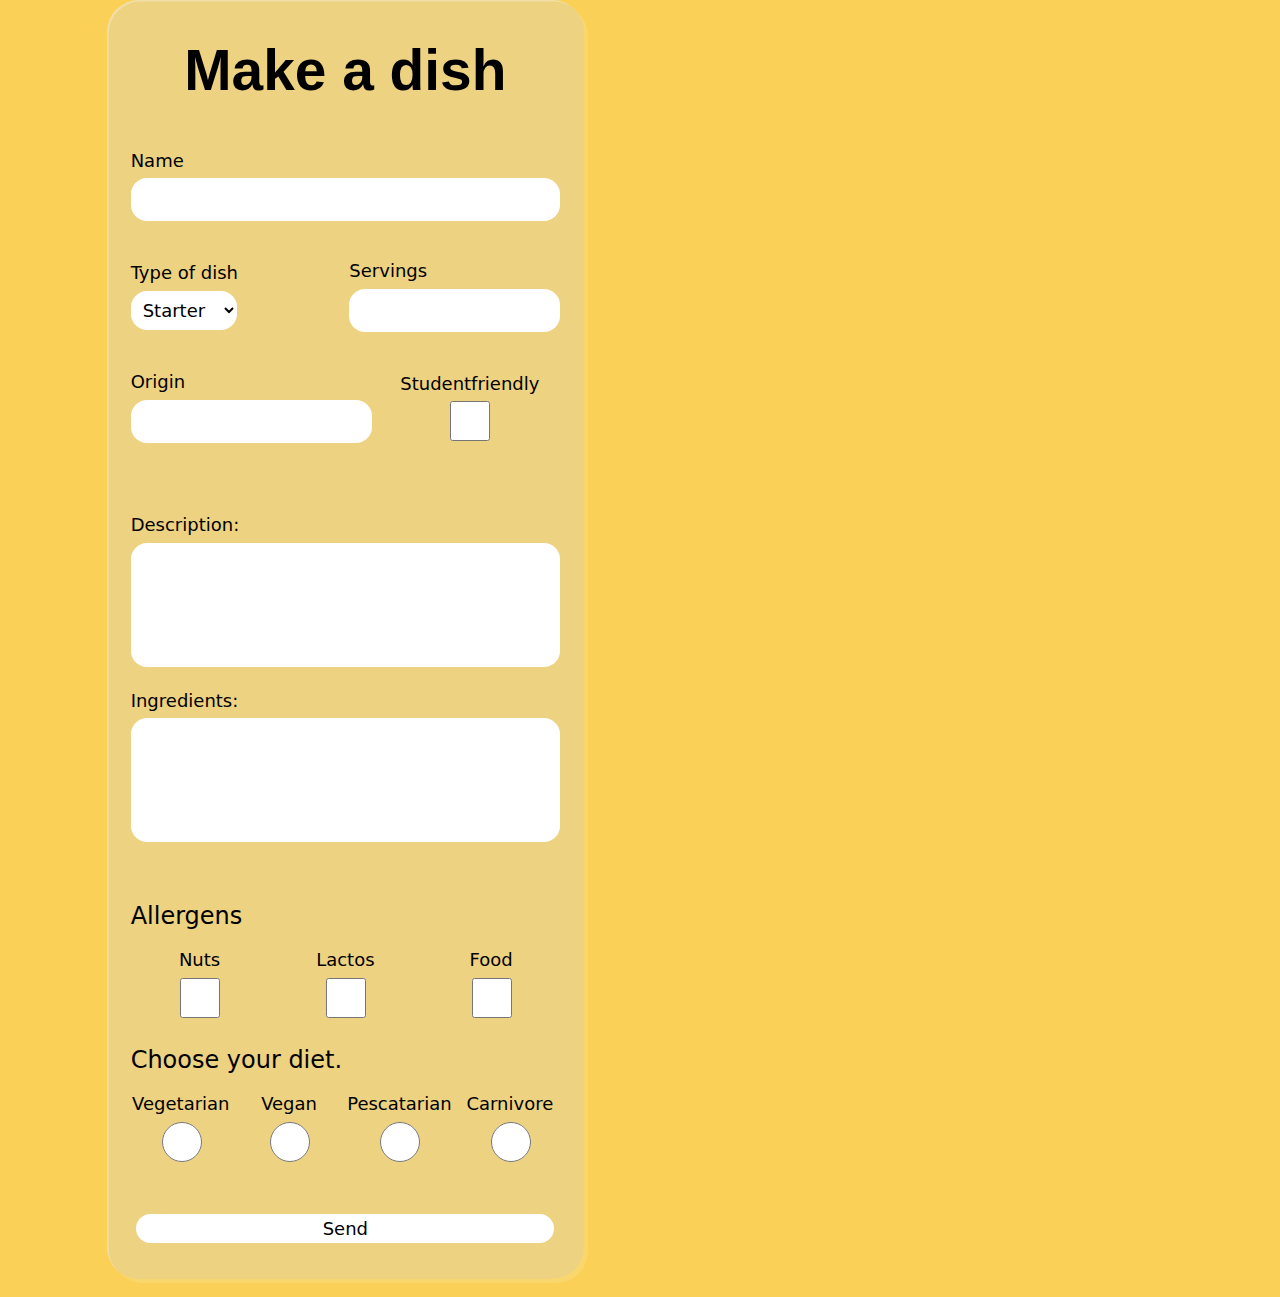
<file: index.html>
<html lang="en">
<!-- 
Welcome to the Foodbase!
Thanks for checking out this little project, 
caution as it's a WIP.


Still some things missing here, like;
        #being able to update an exsisting recipe
        #some validation on the forms
        #STYLING as you can see
        #whatever else I forgot to mention.

-->

<head>
    <meta charset="utf-8" />
    <!-- REMEMBER TO MAKE A FAVICON DOFUS <link rel="icon" type="image/svg+xml" href="/favicon.svg" /> -->
    <meta name="robots" content="noindex">
    <meta name="viewport" content="width=device-width" />
    <link rel="stylesheet" href="css/main.css">
    <title>Foodbase</title>
</head>

<body>
    <main>
        <form id="foodForm" class="flow_space" aria-labelledby="header_food">
            <h2 id="header_food">Make a dish</h2>
            <article class="article-group">
                <div class="form-control">
                    <!-- name text-->
                    <label for="name">Name</label>
                    <input type="text" name="name" id="name" required autocomplete="off" minlength="2" inputmode="text">
                </div>
                <div class="form-group vertical">
                    <div class="form-control">
                        <!-- type list text -->
                        <label for="dishtype">Type of dish</label>
                        <select data-dishtype name="dishtype" id="dishtype" required>
                            <option id="starter">Starter</option>
                            <option id="main">Main</option>
                            <option id="dessert">Dessert</option>
                            <option id="snack">Snack</option>
                        </select>
                    </div>
                    <div class="form-control">
                        <!-- serves number -->
                        <label for="serves">Servings</label>
                        <input type="number" name="serves" id="serves" min="1" max="999" inputmode="numeric" required>
                    </div>
                </div>
                <div class="form-group vertical">
                    <div class="form-control">
                        <!-- origin text -->
                        <label for="origin">Origin</label>
                        <input data-origin type="text" id="origin" name="origin" list="countrylist" required min="1"
                            max="50" />
                        <datalist id="countrylist">
                            <option value="Denmark"></option>
                            <option value="Sweden"></option>
                            <option value="Norway"></option>
                        </datalist>
                    </div>
                    <div class="form-control">
                        <!-- student -->
                        <label for="studentFriendly">Studentfriendly</label>
                        <input type="checkbox" name="studentFriendly" id="studentFriendly">
                    </div>
                </div>
            </article>
            <article class="article-group">
                <div class="form-control">
                    <label for="description">Description: </label>
                    <textarea class="full-width" name="description" id="description" rows="4" cols="1"
                        inputmode="text"></textarea>
                </div>
                <div class="form-control">
                    <label for="ingredients">Ingredients: </label>
                    <textarea class="full-width" name="ingredients" id="ingredients" rows="4" cols="1"
                        inputmode="text"></textarea>
                </div>
            </article>
            <article class="article-group">
                <fieldset class="section-group" id="allergens" required>
                    <legend>Allergens</legend>
                    <div class="vertical">
                        <div class="form-control">
                            <label for="nuts">Nuts</label>
                            <input type="checkbox" name="nuts" id="nuts">
                        </div>
                        <div class="form-control">
                            <label for="lactos">Lactos</label>
                            <input type="checkbox" name="lactos" id="lactos">
                        </div>
                        <div class="form-control">
                            <label for="food">Food</label>
                            <input type="checkbox" name="food" id="food">
                        </div>
                    </div>
                </fieldset>

                <fieldset class="section-group" id="diet" required>
                    <legend>Choose your diet.</legend>
                    <div class="vertical">

                        <div class="form-control">
                            <label for="vegetarian">Vegetarian</label>
                            <input type="radio" id="vegetarian" name="vegetarian">
                        </div>
                        <div class="form-control">
                            <label for="vegan">Vegan</label>
                            <input type="radio" id="vegan" name="vegan">
                        </div>
                        <div class="form-control">
                            <label for="pescatarian">Pescatarian</label>
                            <input type="radio" id="pescatarian" name="pescatarian">
                        </div>
                        <div class="form-control">
                            <label for="carnivore">Carnivore</label>
                            <input type="radio" id="carnivore" name="carnivore">
                        </div>
                    </div>
                </fieldset>
            </article>
            <button id="submit" type="submit">Send</button>
        </form>
        <article id="recipes"> </article>
    </main>
    <template>

        <section class="card">
            <header>
                <div class="header-content">
                    <h2 data-name>Name of Dish</h2>
                    <span data-origin>Origin</span>
                </div>
            </header>
            <section class="cardContent">
                <div class="cardFront">
                    <picture>
                        <img data-image src="assets/images/banana.png" alt="">
                    </picture>
                </div>
                <div class="cardBack">
                    <p>Description: <span data-description>Description</span></p>
                    <p>Ingredients: <span data-ingredients>Ingredients</span></p>
                </div>
            </section>
            <footer>
                <div class="infobar">
                    <p>Diet: <span data-diet>You eat?</span></p>
                    <p>Allergens:<span data-allergens>Want some lactos with DEEZ NUTS?</span></p>
                    <p class="sf">SF:<span class="sf">Studentfriendly</span></p>
                    <p>Dishtype: <span data-dishtype></span></p>
                </div>
                <div class="actions">
                    <button data-id="15" data-action="delete">Delete</button>
                    <button data-id="15" data-action="update">Update</button>
                </div>
            </footer>
        </section>
    </template>

    <script type="module" src="index.js"></script>
</body>

</html>
</file>
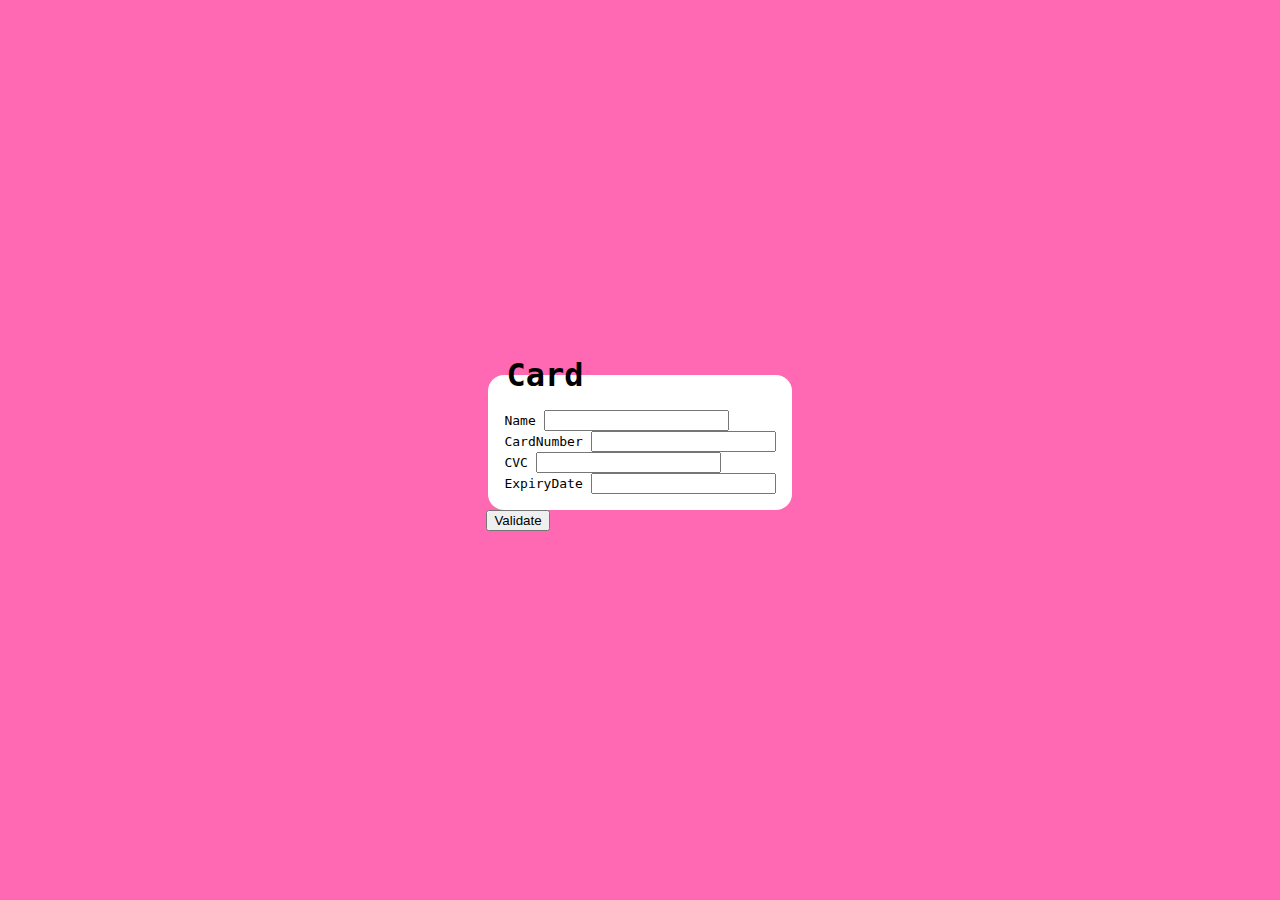
<file: credit.html>
<!--
    three inputs, one submit 
    length >= next input
    last input done focus on button
-->


    <!-- <script defer>
        const form = document.querySelector("#form");
        const name = document.querySelector("#name");
        const desc = document.querySelector("#description");
        name.addEventListener("input", (e) => {
            console.log("You wrote: ", name.value);
        })
        name.addEventListener("focus", (f) => {
            console.log("You focused");
            document.querySelector("#description").focus();
        })
        name.addEventListener("blur", (f) => {
            console.log("You lost focus");
            name.blur();
        }) -->



<html lang="en">

<body>
    <form>
        <fieldset>
            <legend>Card</legend>
            <div class="form-group">
                <label for="name">Name</label>
                <input type="text" name="name" id="name" min="3" maxlength="24" value="" required>
            </div>
            <div class="form-group">
                <label for="cardnumber">CardNumber</label>
                <input type="text" name="cardnumber" id="cardnumber" min="12" maxlength="20" required>
            </div>
            <div class="form-group">
                <label for="cvc">CVC</label>
                <input type="text" name="cvc" id="cvc" maxlength="4" required>
            </div>
            <div class="form-group">
                <label for="date">ExpiryDate</label>
                <input type="text" name="date" id="date" minlength="4" maxlength="10" required>
            </div>
        </fieldset>
        <button type="submit">Validate</button>
    </form>
    <script defer>
        const form = document.querySelector("form");

        const name = document.querySelector("#name");
        const cn = document.querySelector("#cardnumber");
        const cvc = document.querySelector("#cvc");
        const date = document.querySelector("#date");

        const submit = document.querySelector("button");
        const template = document.querySelector("template");
        const allInput = document.querySelectorAll("input");

        // name.addEventListener("input", () => {
        //     if (name.value.length == name.maxLength) {
        //         cn.focus();
        //         console.log("shift it!")
        //     }
        // })
        // cn.addEventListener("input", () => {
        //     if (cn.value.length == cn.maxLength) {
        //         cvc.focus();
        //         console.log("shift it!")
        //     }
        // })
        // cvc.addEventListener("input", () => {
        //     if (cvc.value.length == cvc.maxLength) {
        //         date.focus();
        //         console.log("shift it!")
        //     }
        // })

        allInput.forEach((input, index) => {
            console.log(index)
            input.addEventListener("input", () => {
                if (input.value.length == input.maxLength && input.name != "date") {
                    allInput[index + 1].focus();
                    console.log("You're at index:", index)
                    // const label = input.nextElementSibling;
                    // label.focus();
                }
            })
        });

        submit.addEventListener("submit", (e) => {
            e.preventDefault();

            // if doesn't validate, focus to whichever needs focus
        })
    </script>
    <template>
        <div>
            <h2>Input #<span></span></h2>
        </div>
    </template>
</body>

</html>

<style>
    body {
        display: grid;
        place-content: center;
        background-color: hotpink;
        font-family: monospace;
    }

    fieldset {
        display: flex;
        max-width: 600px;
        background-color: white;
        flex-direction: column;
        border: none;
        padding: 1rem;
        border-radius: 1rem;

        legend {
            font-size: 2rem;
            font-weight: bolder;
        }
    }
</style>
</file>
<file: css/main.css>
@layer reset, global, main, component, states;

@import url("./states.css") layer(states);
@import url("./component.css") layer(component);
@import url("./global.css") layer(global);
@import url("./reset.css") layer(reset);

html {
  background-color: var(--bg-col);
}
body {
  display: grid;
  grid-template-columns: [page-start] minmax(0px, 1fr) [content] 10fr [page-end] minmax(0px, 1fr);
  margin: auto;
  container: wrapper / inline-size;
}
main {
  display: grid;
  grid-column: content;
  grid-template-columns: minmax(20rem, 35rem);
  place-content: center;
  align-items: start;
}
.form-control {
  display: grid;
  grid-template-columns: 1fr;
  justify-content: space-around;
  margin-block: var(--flow-space);
  & > * + * {
    --flow-space: 0.5rem;
    margin-block: var(--flow-space);
  }
}
.form-group {
  display: grid;
  grid-template-columns: 1fr;
  justify-content: space-evenly;
}
.article-group {
  width: 100%;
}
button {
  background-color: white;
  margin: 0.75rem 0.35rem;
  border-radius: 1rem;
}
button:hover {
  background-color: hsla(45, 70%, 64%, 0.651);
  border: 1px solid black;
}
input, select, textarea {
  background-color: white;
  padding: 0.5rem;
  border-radius: 1rem;
}
:is([type="checkbox"], [type="radio"],) {
  width: 40px;
  height: 40px;
}
select {
  width: fit-content;
}
textarea {
  resize: none;
  background-color: white;
}

#foodForm {
  display: grid;
  padding: 1.5rem;
  background-color: var(--container-col);
  box-shadow: var(--box-shadow);
  border-radius: 2rem;

  & h2 {
    text-align: center;
  }
}
.vertical {
  display: grid;
  gap: 0.5rem;
  align-items: center;
  justify-content: center;
  grid-template-columns: 1fr;
  justify-content: space-between;
}
.vertical:has(#nuts, #lactos, #food) {
  grid-template-columns: 1fr;
}
.vertical:has(#vegetarian, #vegan, #pescatorian, #carnivore) {
  grid-template-columns: 1fr;
}
#recipes {
  > * {
    padding: 1rem;
    background-color: var(--container-col);
    box-shadow: var(--box-shadow);
    border-radius: 2rem;
  }
}

:is(.form-control):has(#studentFriendly, [type="checkbox"], [type="radio"]) {
  justify-content: left;
  grid-template-columns: 1fr 1fr;
}

@container wrapper (width > 60rem) {
  main {
    grid-template-columns: minmax(15rem, 35rem) minmax(20rem, 35rem);
    gap: 2rem;
  }
  #foodForm {
    .form-group {
      grid-template-columns: 1fr 1fr;
      grid-template-rows: 1fr;
    }
    :is(.form-control):has(#studentFriendly, [type="checkbox"], [type="radio"]) {
      justify-items: center;
      grid-template-columns: 1fr;
    }
  }

  .vertical:has(#nuts, #lactos, #food) {
    grid-template-columns: repeat(3, 1fr);
  }
  .vertical:has(#vegetarian, #vegan, #pescatorian, #carnivore) {
    grid-template-columns: repeat(4, 1fr);
  }
}
@container wrapper (width < 59rem) {
  .vertical {
    grid-template-columns: 1fr;
  }
}
</file>
